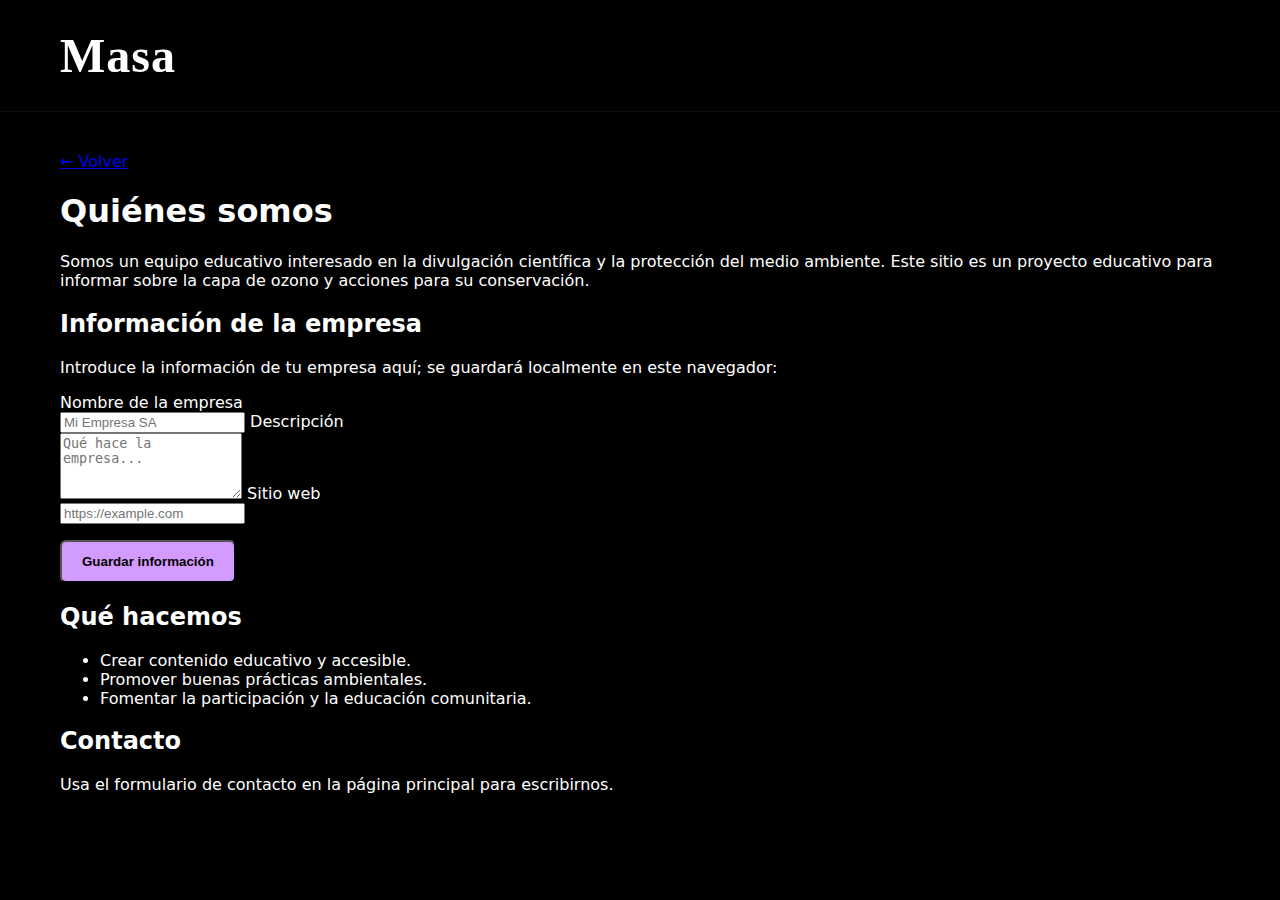
<file: who.html>
<!doctype html>
<html lang="es">
  <head>
    <meta charset="utf-8">
    <meta name="viewport" content="width=device-width,initial-scale=1">
    <title>Quiénes somos — Masa</title>
    <link rel="stylesheet" href="styles.css">
  </head>
  <body>
    <header class="site-header"><div class="container header-inner"><h1 class="site-title">Masa</h1></div></header>
    <main class="container" style="padding:40px 20px;">
      <a href="index.html">← Volver</a>
      <h1>Quiénes somos</h1>
      <p>Somos un equipo educativo interesado en la divulgación científica y la protección del medio ambiente. Este sitio es un proyecto educativo para informar sobre la capa de ozono y acciones para su conservación.</p>
      <h2>Información de la empresa</h2>
      <p>Introduce la información de tu empresa aquí; se guardará localmente en este navegador:</p>
      <label>Nombre de la empresa<br><input id="company-name" type="text" placeholder="Mi Empresa SA"></label>
      <label>Descripción<br><textarea id="company-desc" rows="4" placeholder="Qué hace la empresa..."></textarea></label>
      <label>Sitio web<br><input id="company-site" type="text" placeholder="https://example.com"></label>
      <p><button id="save-company" class="btn-primary">Guardar información</button></p>
      <p id="company-status" aria-live="polite"></p>
      <h2>Qué hacemos</h2>
      <ul>
        <li>Crear contenido educativo y accesible.</li>
        <li>Promover buenas prácticas ambientales.</li>
        <li>Fomentar la participación y la educación comunitaria.</li>
      </ul>
      <h2>Contacto</h2>
      <p>Usa el formulario de contacto en la página principal para escribirnos.</p>
    </main>
  </body>
</html>
</file>
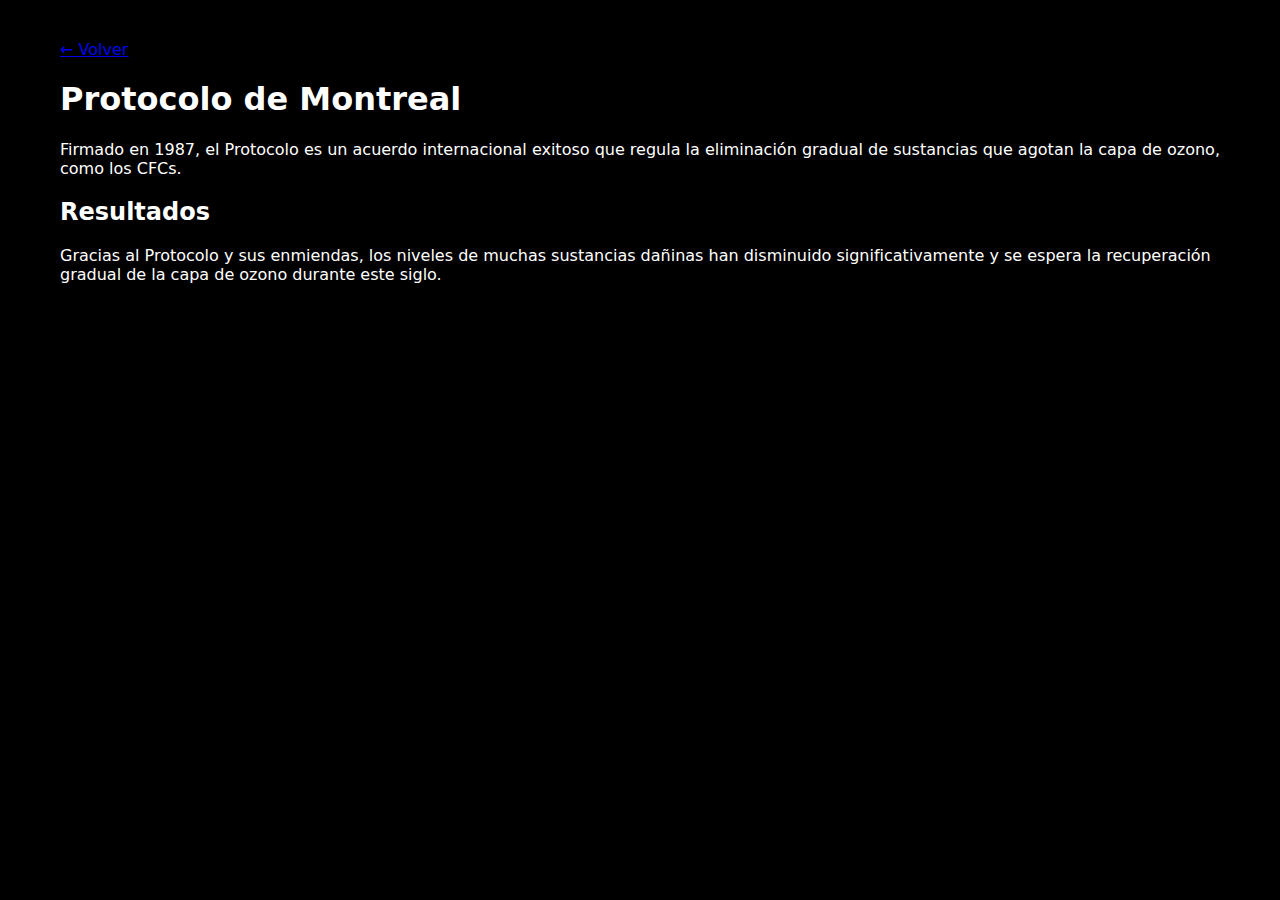
<file: articles/montreal.html>
<!doctype html>
<html lang="es">
  <head>
    <meta charset="utf-8">
    <meta name="viewport" content="width=device-width,initial-scale=1">
    <title>Protocolo de Montreal — Masa</title>
    <link rel="stylesheet" href="../styles.css">
  </head>
  <body>
    <div class="container" style="padding:40px 20px;">
      <a href="/">← Volver</a>
      <h1>Protocolo de Montreal</h1>
      <p>Firmado en 1987, el Protocolo es un acuerdo internacional exitoso que regula la eliminación gradual de sustancias que agotan la capa de ozono, como los CFCs.</p>
      <h2>Resultados</h2>
      <p>Gracias al Protocolo y sus enmiendas, los niveles de muchas sustancias dañinas han disminuido significativamente y se espera la recuperación gradual de la capa de ozono durante este siglo.</p>
    </div>
  </body>
</html>
</file>
<file: styles.css>
:root{
  --bg:#000000;
  --fg:#ffffff;
  --accent:#d29bfd; /* lila requested */
  --container:1200px;
}
*{box-sizing:border-box}
html,body{height:100%}
body{
  margin:0;
  font-family: 'Roboto', system-ui, -apple-system, 'Segoe UI', Roboto, 'Helvetica Neue', Arial;
  background:var(--bg);
  color:var(--fg);
  -webkit-font-smoothing:antialiased;
}
.container{max-width:var(--container);margin:0 auto;padding:0 20px}
.site-header{padding:28px 0;border-bottom:1px solid rgba(255,255,255,0.06)}
.header-inner{display:flex;align-items:center;justify-content:space-between}
.site-title{font-size:48px;letter-spacing:1px;margin:0;font-weight:700;font-family:'Playfair Display', serif}
.main-nav a{color:var(--fg);text-decoration:none;margin-left:18px;font-weight:300}

.nav-toggle{display:none;background:transparent;border:0;color:var(--fg);font-size:26px}

.hero{padding:64px 0;text-align:left}
.hero{padding:120px 0 80px;text-align:left;background-size:cover;background-position:center;position:relative}
.hero-overlay{position:absolute;inset:0;background:linear-gradient(180deg, rgba(0,0,0,0.55), rgba(0,0,0,0.65));}
.hero-inner{position:relative;z-index:2}
.hero-inner h2{font-size:54px;margin:0 0 18px;line-height:1}
.lead{font-size:20px;max-width:720px;line-height:1.6;opacity:0.95}

.btn-primary{display:inline-block;background:var(--accent);color:var(--bg);padding:12px 20px;border-radius:6px;text-decoration:none;font-weight:600}
.btn-primary:hover{filter:brightness(0.95)}

.site-header{background:linear-gradient(180deg, rgba(0,0,0,0.0), rgba(0,0,0,0.05));backdrop-filter:blur(2px)}
.main-nav a{padding:8px 10px;border-radius:4px}
.main-nav a:hover{background:rgba(210,155,253,0.07)}

.content{display:grid;grid-template-columns:1fr;gap:20px;padding:40px 0}
.card{background:linear-gradient(180deg, rgba(255,255,255,0.02), rgba(255,255,255,0.01));padding:20px;border-radius:6px}
.card h3{margin-top:0;color:var(--accent)}

.feature{display:flex;gap:24px;align-items:center;padding:40px 0}
.feature-media img{width:100%;max-width:560px;border-radius:6px;display:block}
.feature-text h3{color:var(--accent)}

.card{background:linear-gradient(180deg, rgba(255,255,255,0.02), rgba(255,255,255,0.01));padding:22px;border-radius:8px;box-shadow:0 6px 18px rgba(0,0,0,0.45)}


/* Articles grid */
.articles .section-title, .gallery .section-title{color:var(--accent);margin:24px 0}
.articles-grid{display:grid;grid-template-columns:repeat(3,1fr);gap:18px}
.article-card{background:linear-gradient(180deg, rgba(255,255,255,0.02), rgba(255,255,255,0.01));padding:12px;border-radius:6px}
.article-card img{width:100%;height:140px;object-fit:cover;border-radius:4px}
.article-card h4{margin:8px 0;color:var(--fg)}

.article-link{color:inherit;text-decoration:none}
.article-link h4{color:var(--accent)}

/* Contact form */
.contact label{display:block;margin-bottom:12px}
.contact input,.contact textarea{width:100%;padding:10px;border-radius:6px;border:0;background:#111;color:var(--fg)}
.contact .btn-primary{background:var(--accent);color:var(--bg)}

/* Status messages for contact form */
.contact-status{margin-top:8px;padding:10px;border-radius:6px;font-weight:600}
.status-success{background:linear-gradient(90deg, rgba(34,197,94,0.12), rgba(34,197,94,0.06));color:#9ff7c1}
.status-error{background:linear-gradient(90deg, rgba(239,68,68,0.08), rgba(239,68,68,0.04));color:#ff9b9b}
.status-info{background:linear-gradient(90deg, rgba(59,130,246,0.06), rgba(59,130,246,0.03));color:#bcdcff}

/* Icons via CSS pseudo-element and small animation */
.contact-status{position:relative;display:flex;align-items:center;gap:10px}
.contact-status::before{content:'';width:18px;height:18px;flex:0 0 18px;border-radius:50%;display:inline-block;transform:scale(1);transition:transform .18s ease}
.status-success::before{background:radial-gradient(circle at 35% 35%, #d6ffea 0%, #00a86b 40%);box-shadow:0 0 8px rgba(34,197,94,0.25)}
.status-error::before{background:radial-gradient(circle at 35% 35%, #ffd6d6 0%, #ff4d4d 40%);box-shadow:0 0 8px rgba(239,68,68,0.2)}
.status-info::before{background:radial-gradient(circle at 35% 35%, #dbe9ff 0%, #2b6cb0 40%);box-shadow:0 0 8px rgba(59,130,246,0.18)}

/* subtle pop animation when state changes */
.status-pop{animation:pop .36s ease forwards}
@keyframes pop{0%{transform:scale(.98);opacity:0}50%{transform:scale(1.06);opacity:1}100%{transform:scale(1);opacity:1}}

/* disabled button visual */
.btn-primary[disabled]{opacity:0.55;cursor:not-allowed;transform:translateY(0);filter:grayscale(.08)}
.btn-primary{transition:transform .12s ease, filter .12s ease, opacity .12s ease}
.btn-primary:active:not([disabled]){transform:translateY(1px)}

/* Icon markup container inside status */
.contact-status .status-icon{width:18px;height:18px;display:inline-flex;align-items:center;justify-content:center;flex:0 0 18px}
.contact-status .status-text{display:inline-block}

/* spinner */
.spinner{width:18px;height:18px;border-radius:50%;display:inline-block;box-sizing:border-box;position:relative}
.spinner:after{content:'';box-sizing:border-box;position:absolute;inset:0;border-radius:50%;border:2px solid rgba(255,255,255,0.18);border-top-color:var(--fg);animation:spin .9s linear infinite}
@keyframes spin{to{transform:rotate(360deg)}}

/* Carousel */
.carousel{position:relative;overflow:hidden}
.carousel-track{display:flex;transition:transform .4s ease}
.carousel-item{min-width:100%;flex:0 0 100%;padding:8px}
.carousel-item img{width:100%;border-radius:6px}
.carousel-btn{position:absolute;top:50%;transform:translateY(-50%);background:rgba(0,0,0,0.5);border:0;color:var(--fg);padding:10px 12px;font-size:22px;cursor:pointer}
.carousel-btn.prev{left:8px}
.carousel-btn.next{right:8px}

.site-footer{border-top:1px solid rgba(255,255,255,0.06);padding-top:28px}
.footer-inner{display:grid;grid-template-columns:repeat(3,1fr);gap:20px;padding:28px 0}
.footer-col h4{margin:0 0 8px;color:var(--accent)}
.footer-col ul{list-style:none;padding:0;margin:0}
.footer-col a{color:var(--fg);text-decoration:none}
.footer-bar{background:rgba(255,255,255,0.03);padding:12px 0;text-align:center}

.editable{background:rgba(210,155,253,0.04);padding:12px;border-radius:4px}

/* responsive */
@media (min-width:900px){
  .content{grid-template-columns:repeat(2,1fr)}
  .hero-inner{display:flex;align-items:center;justify-content:space-between}
  .feature{flex-direction:row}
  .nav-toggle{display:none}
}
@media (max-width:899px){
  .site-title{font-size:36px}
  .main-nav a{display:none}
  .nav-toggle{display:block}
  .feature{flex-direction:column}
  .footer-inner{grid-template-columns:1fr}
  .articles-grid{grid-template-columns:1fr}
  .hero{padding:80px 0 40px}
  .hero-inner h2{font-size:34px}
}
</file>
